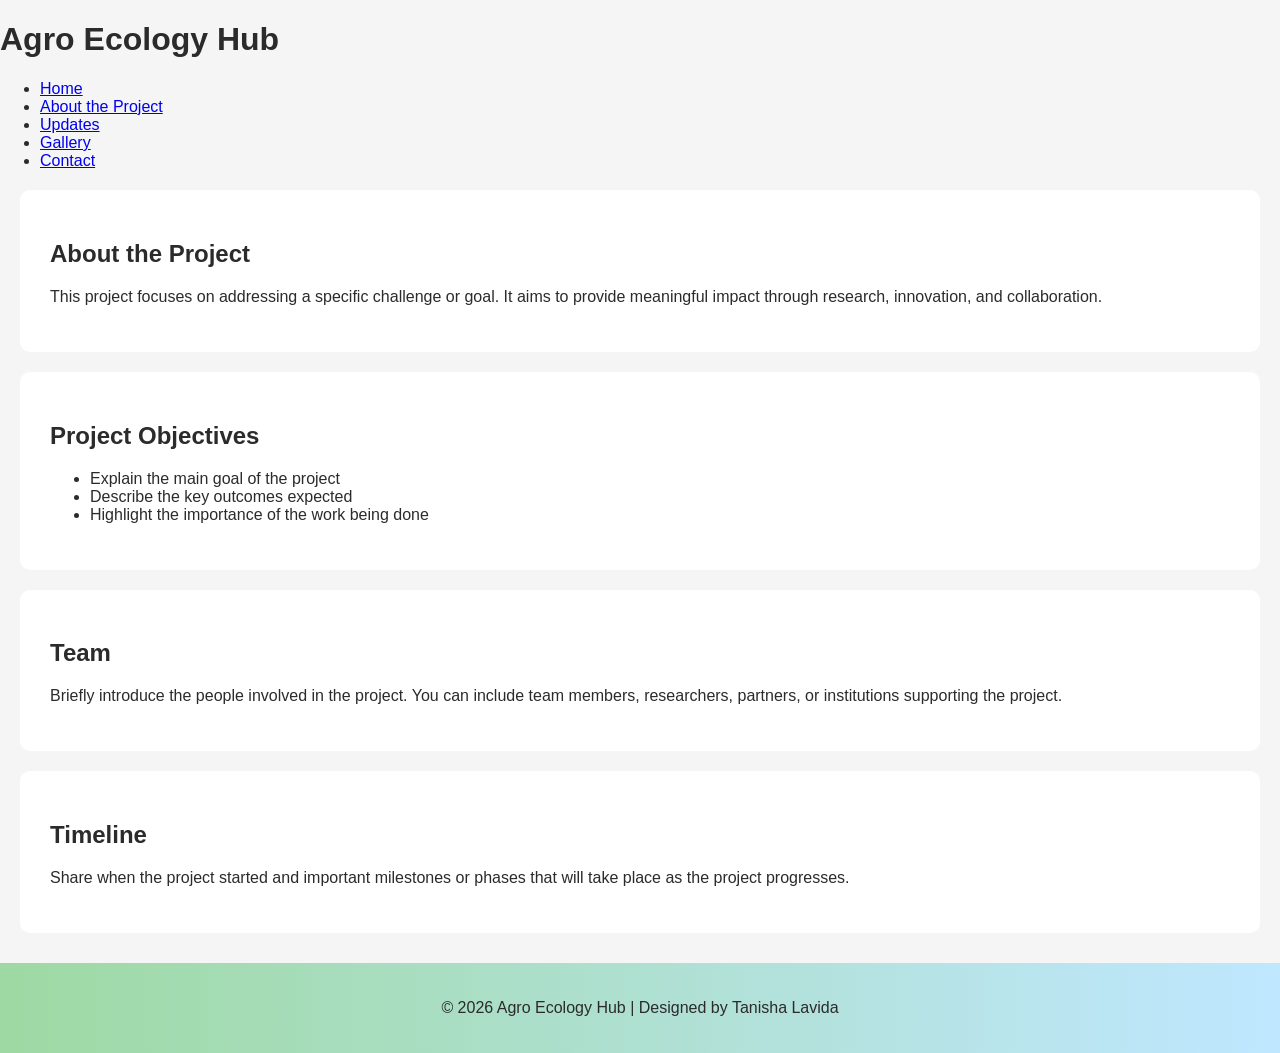
<file: about.html>
<!DOCTYPE html>
<html lang="en">
<head>
    <meta charset="UTF-8">
    <meta name="viewport" content="width=device-width, initial-scale=1.0">
    <title>About the Project</title>
    <link rel="stylesheet" href="style.css">
</head>

<body>

<header>
    <h1>Agro Ecology Hub</h1>
    <nav>
        <ul>
            <li><a href="index.html">Home</a></li>
            <li><a href="about.html">About the Project</a></li>
            <li><a href="updates.html">Updates</a></li>
            <li><a href="gallery.html">Gallery</a></li>
            <li><a href="contact.html">Contact</a></li>
        </ul>
    </nav>
</header>

<main>

<section>
    <h2>About the Project</h2>
    <p>
        This project focuses on addressing a specific challenge or goal.
        It aims to provide meaningful impact through research, innovation,
        and collaboration.
    </p>
</section>

<section>
    <h2>Project Objectives</h2>
    <ul>
        <li>Explain the main goal of the project</li>
        <li>Describe the key outcomes expected</li>
        <li>Highlight the importance of the work being done</li>
    </ul>
</section>

<section>
    <h2>Team</h2>
    <p>
        Briefly introduce the people involved in the project.
        You can include team members, researchers, partners,
        or institutions supporting the project.
    </p>
</section>

<section>
    <h2>Timeline</h2>
    <p>
        Share when the project started and important milestones
        or phases that will take place as the project progresses.
    </p>
</section>

</main>

<footer>
    <p>© 2026 Agro Ecology Hub | Designed by Tanisha Lavida</p>
</footer>

</body>
</html>
</file>
<file: style.css>
:root {
    --green-soft: #9ed9a3;
    --sky-blue: #bfe7ff;
    --purple-soft: #d6c4ff;
    --grey-soft: #f5f5f5;
    --text-dark: #2b2b2b;
    --white: #ffffff;
}

body {
    margin: 0;
    font-family: "Segoe UI", Arial, sans-serif;
    background: var(--grey-soft);
    color: var(--text-dark);
}

/* HERO SLIDESHOW */
.slideshow {
    position: relative;
    height: 100vh;
    overflow: hidden;
}

.slide {
    position: absolute;
    width: 100%;
    height: 100%;
    display: none;
}

.slide img {
    width: 100%;
    height: 100%;
    object-fit: cover;
}

.overlay {
    position: absolute;
    inset: 0;
    background: rgba(0,0,0,0.35);
}

/* Title on slideshow */
.hero-text {
    position: absolute;
    top: 20px;
    left: 40px;
    color: white;
}

.hero-text h1 {
    margin: 0;
    font-size: 42px;
}

/* Navigation on slideshow */
.hero-nav {
    position: absolute;
    top: 40px;
    right: 40px;
}

.hero-nav a {
    margin-left: 20px;
    text-decoration: none;
    color: white;
    font-weight: bold;
}



/* SLIDE CONTENT */
.slide-content {
    position: absolute;
    bottom: 100px;
    left: 60px;
    color: var(--white);
    max-width: 500px;
}

.slide-content h2 {
    font-size: 40px;
}

/* BUTTONS */
.btn, .learn-button {
    background: var(--sky-blue);
    padding: 12px 20px;
    text-decoration: none;
    color: var(--text-dark);
    border-radius: 6px;
    display: inline-block;
    margin-top: 10px;
    font-weight: bold;
}

.btn:hover {
    background: var(--purple-soft);
}

/* ARROWS */
.prev, .next {
    position: absolute;
    top: 50%;
    font-size: 20px;
    color: var(--white);
    padding: 10px;
    cursor: pointer;
}

.prev { left: 20px; }
.next { right: 20px; }

/* DOTS */
.dots {
    position: absolute;
    bottom: 20px;
    width: 100%;
    text-align: center;
}

.dot {
    height: 12px;
    width: 12px;
    background: #ddd;
    border-radius: 50%;
    display: inline-block;
    margin: 5px;
}

.active {
    background: var(--green-soft);
}

/* PAGE SECTIONS */
section {
    background: var(--white);
    margin: 20px;
    padding: 30px;
    border-radius: 10px;
}

/* FOOTER */
footer {
    text-align: center;
    padding: 20px;
    background: linear-gradient(90deg, var(--green-soft), var(--sky-blue));
    margin-top: 30px;
}


.hero-header {
    position: absolute;
    top: 30px;
    left: 40px;
    right: 40px;
    display: flex;
    justify-content: space-between;
    align-items: flex-start;
    z-index: 10;
}

.hero-title {
    color: rgb(245, 241, 241);
    font-size: 28px;
    font-weight: bold;
}

.hero-nav {
    display: flex;
    align-items: center;
    gap: 20px;
}

/* nav links (desktop) */
.nav-links {
    list-style: none;
    display: flex;
    gap: 20px;
}

.nav-links a {
    color: white;
    text-decoration: none;
    font-weight: bold;
}

/* hamburger hidden on wide screens */
.menu-toggle {
    display: none;
    font-size: 25px;
    color: white;
    cursor: pointer;
}

/* MOBILE NAVIGATION */
@media (max-width: 900px) {

    .menu-toggle {
        display: block;
    }

    .nav-links {
        position: absolute;
        top: 50px;
        right: 0;
        flex-direction: column;
        background: rgba(0,0,0,0.85);
        padding: 15px;
        border-radius: 8px;
        display: none;
    }

    .nav-links.show {
        display: flex;
    }
}

/* GALLERY PAGE */
.gallery-header {
    background: linear-gradient(rgb(227, 225, 225),rgb(208, 237, 205), var(--sky-blue),rgb(230, 207, 230), var(--purple-soft));
    padding: 20px;
    text-align: center;
}

.back-btn {
    display: inline-block;
    margin-top: 10px;
    text-decoration: none;
    color: var(--text-dark);
}

.gallery-layout {
    display: grid;
    grid-template-columns: 150px 1fr;
    gap: 20px;
    padding: 20px;
}

/* YEAR NAVIGATION */
.year-nav {
    position: sticky;
    top: 20px;
    height: fit-content;
    background: var(--grey-soft);
    padding: 15px;
    border-radius: 10px;
}

.year-nav a {
    display: block;
    margin-bottom: 10px;
    text-decoration: none;
    color: var(--text-dark);
    font-weight: bold;
}

.year-nav a:hover {
    color: var(--sky-blue);
}

.gallery-content {
    padding: 10px;
}

.year-block {
    margin-bottom: 60px;
}

.year-block h2 {
    border-left: 6px solid var(--sky-blue);
    padding-left: 10px;
    margin-bottom: 20px;
}

/* PHOTO GRID */
.photo-grid {
    display: grid;
    grid-template-columns: repeat(auto-fill, minmax(220px, 1fr));
    gap: 15px;
}

.photo-grid img {
    width: 100%;
    border-radius: 10px;
    object-fit: cover;
    transition: transform 0.3s;
}

.photo-grid img:hover {
    transform: scale(1.05);
}

/* EXTRA PHOTOS (HIDDEN) */
.extra-photos {
    display: none;
    margin-top: 15px;
    grid-template-columns: repeat(auto-fill, minmax(220px, 1fr));
    gap: 15px;
}

/* VIEW MORE BUTTON */
.view-more {
    display: inline-block;
    margin-top: 15px;
    background: var(--sky-blue);
    border: none;
    padding: 10px 18px;
    border-radius: 6px;
    cursor: pointer;
    font-weight: bold;
    text-decoration: none;
}

.view-more:hover {
    background: var(--purple-soft);
}

/* MOBILE GALLERY */
@media (max-width: 800px) {
    .gallery-layout {
        grid-template-columns: 1fr;
    }

    .year-nav {
        position: static;
        display: flex;
        overflow-x: auto;
        gap: 15px;
    }

    .year-nav a {
        white-space: nowrap;
    }
}

.year-full-gallery {
    padding: 30px;
}


/* LIGHTBOX FULLSCREEN VIEW */
.lightbox {
    display: none;
    position: fixed;
    z-index: 999;
    inset: 0;
    background: rgba(0,0,0,0.9);
    justify-content: center;
    align-items: center;
    flex-direction: column;
}

.lightbox-img {
    max-width: 90%;
    max-height: 80%;
    transition: transform 0.3s ease-in-out;
}

.caption {
    color: white;
    margin-top: 10px;
    font-size: 16px;
    text-align: center;
}

/* Close button */
.close {
    position: absolute;
    top: 20px;
    right: 30px;
    color: white;
    font-size: 30px;
    cursor: pointer;
}

/* Slide arrows */
.prev-slide, .next-slide {
    position: absolute;
    top: 50%;
    color: white;
    font-size: 30px;
    cursor: pointer;
    padding: 10px;
}

.prev-slide { left: 20px; }
.next-slide { right: 20px; }
</file>
